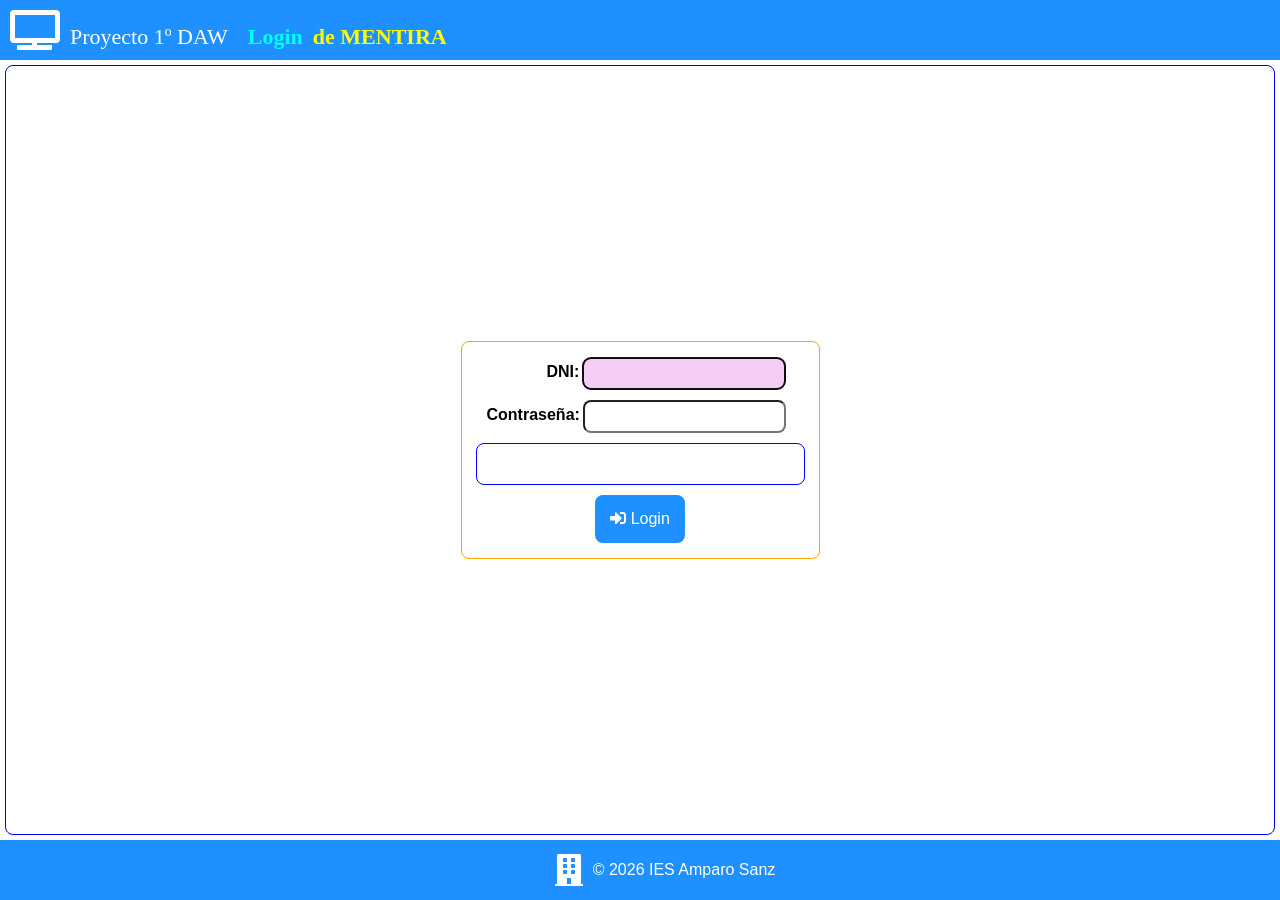
<file: login/index.html>
<!DOCTYPE html>
<html lang="es">

<head>
	<meta charset="UTF-8">
	<meta name="viewport" content="width=device-width, initial-scale=1.0, shrink-to-fit=no">
	<meta http-equiv="Pragma" content="no-cache">

	<meta name="description" content="Login_de_mentira en Servidor">
	<meta name="author" content="Jorge López">

	<link rel="shortcut icon" href="imagenes/icon.png" />

	<title>Login</title>

	<!-- estilo general de la página -->
	<link href="ficheros/estilo_pagina.css" rel="stylesheet">

	<!-- estilo barra de menú -->
	<link href="ficheros/barra_menu.css" rel="stylesheet">

	<!-- estilo formularios-botones -->
	<link href="ficheros/formularios.css" rel="stylesheet">

	<!-- biblioteca de iconos -->
	<link href="ficheros/all.css" rel="stylesheet">

	<!-- librería jQuery -->
	<script type="text/javascript" src="ficheros/jquery.js"></script>
</head>

<script type="text/javascript">
	function inicio() {

	}
	//************************************************************************************************
	//************************************************************************************************
	//******************************** Llamo a "verificacion.php" *****************************************
	//************************************************************************************************
	//************************************************************************************************
	function envio_datos() {
		//VALIDACION
		// compruebo que las cajas de texto no estén vacías	
		if ((document.getElementById('dni').value == "")) {
			document.getElementById('dni').focus();
			document.getElementById('info').innerHTML = "introduce usuario!";
		}
		else if ((document.getElementById('password').value == "")) {
			document.getElementById('password').focus();
			document.getElementById('info').innerHTML = "introduce contraseña!";
		}
		else {
			// visualizo estrella
			document.getElementById('estrella').style.visibility = 'visible';
			// deshabilito botón
			document.getElementById('boton1').disabled = true;
			// borro mensaje etiqueta
			document.getElementById('info').innerHTML = "";

			// estos 2 valores habría que pasarlos por un filtro de seguridad.
			var elusuario = document.getElementById('dni').value;
			var lacontasenia = document.getElementById('password').value;

			var url = "verificacion.php";
			// hago la llamada AJAX
			// utilizamos método "$.post" de jQuery

			// aL ENVIAR DATOS TIENES QUE PASAR 3 COSAS -> LA url A LA QUE QUIERES PASARLO, LOS PARÁMETROS QUE QUIERES PASAR Y POR ULTIMO EL CALLBACK
			//Un callback es una funcion que atiende la finalización de un script en la función
			//Se devuelve cuando termina de ejecutarse el script
			// solo se puede poner el nombre de la funcion del callback, no los parametros de entrada
			$.post(url, { eldni: elusuario.trim(), tcontrasenia: lacontasenia.trim() }, llegadaDatos1);
		}
	}

	// callback llamada
	function llegadaDatos1(datos) {
		// oculto estrella
		document.getElementById('estrella').style.visibility = 'hidden';
		// habilito botón
		document.getElementById('boton1').disabled = false;

		// trato error de validación
		if (datos == "alumno") {
			window.location.href = "../alumno/index.html";
		} else if (datos == "profesor") {
			window.location.href = "../profesor/index.html";
		} else if (datos == "admin") {
			window.location.href = "../admin/index.html";
		} else {
			document.getElementById('info').innerHTML = "<font color='red'>Login incorrecto</font>";
		}
	}
</script>

<body>
	<!-- **************************** CABECERA ************************************************ -->
	<!-- **************************** CABECERA ************************************************ -->
	<!-- **************************** CABECERA ************************************************ -->

	<header>
		<div class="BarraNavegar">
			<i class="fas fa-tv fa-2x"></i>
			<label class="L1">Proyecto 1º DAW</label>
			<label class="L2"><b>Login</b></label>
			<label class="L3">de MENTIRA</label>
		</div>
	</header>

	<!-- **************************** CUERPO ************************************************ -->
	<!-- **************************** CUERPO ************************************************ -->
	<!-- **************************** CUERPO ************************************************ -->

	<div class="contenedor1">
		<div class="contenedor2">
			<div class="contenedor3">
				<div class="form-group">
					<label>DNI:</label>
					<input class="input-control" id="dni" name="dni" maxlength="10" style="width: 65%;" required
						autocomplete="off" autofocus>
				</div>

				<div class="form-group">
					<label>Contraseña:</label>
					<input type="password" class="input-control" id="password" name="password" maxlength="6"
						style="width: 65%; " required autocomplete="off">
				</div>

				<label id="info" class="label2"></label>

				<button class="boton" id="boton1" type="button" onclick="envio_datos();">
					<i class="fas fa-sign-in-alt"></i> Login
				</button>
			</div>
		</div>
	</div>

	<!-- **************************** FOOTER ************************************************ -->
	<!-- **************************** FOOTER ************************************************ -->
	<!-- **************************** FOOTER ************************************************ -->

	<footer class="footer">
		<img id="estrella" src="imagenes/estrella.gif" height="40" width="40" style="visibility:hidden;" />
		<i class="fas fa-building fa-2x"></i>
		<label>© 2026 IES Amparo Sanz</label>
	</footer>

</body>

</html>
</file>
<file: login/ficheros/estilo_pagina.css>
/*************************** MONITOR  GRANDE ***********************************/
/*************************** MONITOR  GRANDE ***********************************/
/*************************** MONITOR  GRANDE ***********************************/
/*************************** MONITOR  GRANDE ***********************************/
body
{
	  display: flex;
	  flex-direction: column;
	  margin: 0;
	  min-height: 100vh;
}

.contenedor1
{
	display: flex;
	flex-direction: row;
	border: solid 0px navy;
	flex: 1;
	justify-content: center;
}

.contenedor2
{
	display: flex;
	flex-direction: column;	
	border: solid 1px blue;
	justify-content: center;
	align-items: center;	
	margin: 5px;
	padding:15px;
	border-radius:8px;
	width:100%;
}

.contenedor3
{
	display: flex;
	flex-direction: column;	
	border:1px solid orange;
	border-radius:8px;
	
	padding:15px 25px;

	font-family: sans-serif;
	
	align-items: center;	
	justify-content:center;
}

.label2
{
	border:1px solid blue;
	width:100%;
	height:20px;
	font-family: calibri;
	font-size:20px;
	font-weight:bold;
	color:red;
	padding:10px;
	border-radius:8px;
	text-align:center;
}

#recordar
{
	margin-left:105px;
	cursor:pointer;
}

#correo
{
	max-width: 100%;
}

#logout
{
	width:100%;
	text-align: right;
}

.footer
{
	display: flex;
	background-color: DodgerBlue;
	height: 60px;
	align-items: center;
	justify-content: center;	
	color: white;
	font-size: 16px;
	font-family: sans-serif;
	gap:10px;
}
/**************************** TAMAÑO TABLET ************************************/
/**************************** TAMAÑO TABLET ************************************/
/**************************** TAMAÑO TABLET ************************************/
/**************************** TAMAÑO TABLET ************************************/
@media (max-width: 1000px)
{
.label2
{
	width:90%;
}

#recordar
{
	margin-left:10px;
}

.contenedor4
{
	height:65%;
}	

}
/**************************** TAMAÑO MÓVIL ************************************/
/**************************** TAMAÑO MÓVIL ************************************/
/**************************** TAMAÑO MÓVIL ************************************/
/**************************** TAMAÑO MÓVIL ************************************/
@media only screen and (max-width: 780px)
{

	.contenedor3
	{
		width:80%
	}
	
	.label2
	{
		width:90%;
		margin-top:10px;
	}

}
</file>
<file: login/ficheros/barra_menu.css>
/*************************** MONITOR  GRANDE ***********************************/
/*************************** MONITOR  GRANDE ***********************************/
/*************************** MONITOR  GRANDE ***********************************/
/*************************** MONITOR  GRANDE ***********************************/
.BarraNavegar
{
	display: flex;
	/* márgenes interiores de la barra de navegación */
	padding: 10px;
	font-size: 20px;
	color: white;	
	background-color: DodgerBlue;
	font-family: calibri;
	align-items: flex-end;
}
  
.Opcion_menu
{
	padding-right: 30px;
}

.L1
{
	font-size: 22px;
	font-family:Calibri;
	color:white;
	padding-left: 10px;
	padding-right: 10px;
	/*align-self: flex-end;*/
}

.L2
{
	font-size: 22px;
	font-family:Calibri;
	color:aqua;
	padding-left: 10px;
	/*align-self: flex-end;*/
}

.L3
{
	font-size: 22px;
	font-family:Calibri;
	color:yellow;
	font-weight:bold;
	padding-left: 10px;
}

.botones
{
	width:140px;
	height:50px;
}

/**************************** TAMAÑO TABLET ************************************/
/**************************** TAMAÑO TABLET ************************************/
/**************************** TAMAÑO TABLET ************************************/
/**************************** TAMAÑO TABLET ************************************/
@media (max-width: 1000px)
{
.BarraNavegar
{
	flex-direction: column;
	/* eje vertical - y */
	align-items: center;
}
	
.L1,.L2,.L3
{
	font-size: 20px;
}
}
/**************************** TAMAÑO MÓVIL ************************************/
/**************************** TAMAÑO MÓVIL ************************************/
/**************************** TAMAÑO MÓVIL ************************************/
/**************************** TAMAÑO MÓVIL ************************************/
@media only screen and (max-width: 780px)
{
.BarraNavegar
{
	flex-direction: column;
	/* eje vertical - y */
	align-items: center;
}
 
.L1,.L2,.L3
{
	font-size: 18px;
}

}
}
</file>
<file: login/ficheros/formularios.css>
/*************************** MONITOR  GRANDE ***********************************/
/*************************** MONITOR  GRANDE ***********************************/
/*************************** MONITOR  GRANDE ***********************************/
/*************************** MONITOR  GRANDE ***********************************/
.contenedor-formulario
{
	padding: 30px;
	margin:20px;

	border-style: solid;
	border-width: 1px;
	border-color: blue;   
	font-family: Arial, Helvetica;
 }
 
 .form-group
{
   display: flex;
   flex-direction: row;
   border:0px solid red;
 }
 
 .form-group label
{
	width: 100px;
	height: 25px;
	font-weight: bold;
	font-size: 16px;
	text-align: right;
	margin-top: 6px;
}

.form-group .input-control
{
	margin-bottom: 10px;
	margin-right: 8px;
	margin-left: 3px;
	height: 15px;
	
	font-family: Helvetica;
	font-size: 16px;
	text-transform: uppercase;  

	border-radius:8px;
	padding:7px;	
}

.input-control
{
	text-transform: uppercase;  
}


.input-control:focus
{
background-color:#F6CEF5;
}
 
.boton
{
  background-color: DodgerBlue; 
  border: none; 
  color: white; 
  padding: 15px;
  margin-top:10px;
  font-size: 16px; 
  cursor: pointer; 
  border-radius: 8px;
}

.boton:hover
{
  background-color: RoyalBlue;
}

.boton:disabled 
{
  background-color: red;
  cursor: not-allowed;
}

#boton2
{
	background-color: green;
}


/**************************** TAMAÑO TABLET ************************************/
/**************************** TAMAÑO TABLET ************************************/
/**************************** TAMAÑO TABLET ************************************/
/**************************** TAMAÑO TABLET ************************************/
@media (max-width: 1000px)
{
	
.contenedor-formulario
{
	border-color: green;
	margin:20px;
	padding: 30px;
}

.form-group .input-control
{
	font-size: 16px; 
}

.form-group label
{
	text-align: right;
	font-size: 14px; 
}   

}

/**************************** TAMAÑO MÓVIL ************************************/
/**************************** TAMAÑO MÓVIL ************************************/
/**************************** TAMAÑO MÓVIL ************************************/
/**************************** TAMAÑO MÓVIL ************************************/
@media (max-width: 780px)
{
	
.contenedor-formulario
{
	border-color: fuchsia;   
	padding: 20px;
	margin:20px;
}

.form-group
 {
	 flex-direction: column;
	 width:80%;
 }
		   
.form-group .input-control
{
	margin-left: 10px;
	margin-bottom: 3px;
	margin-top: 3px;
	width:100%;
	font-size: 14px; 
	background-color: initial;
}

.form-group label
{
	margin-left: 10px;
	text-align: left;
	margin-top: 0px;
	height: 15px;
	font-size: 14px; 
	font-weight: normal;
}   

.input-control:focus
{
	  background-color:#F6CEF5;
}

.boton
{

  font-size: 14px; 
}


}
</file>
